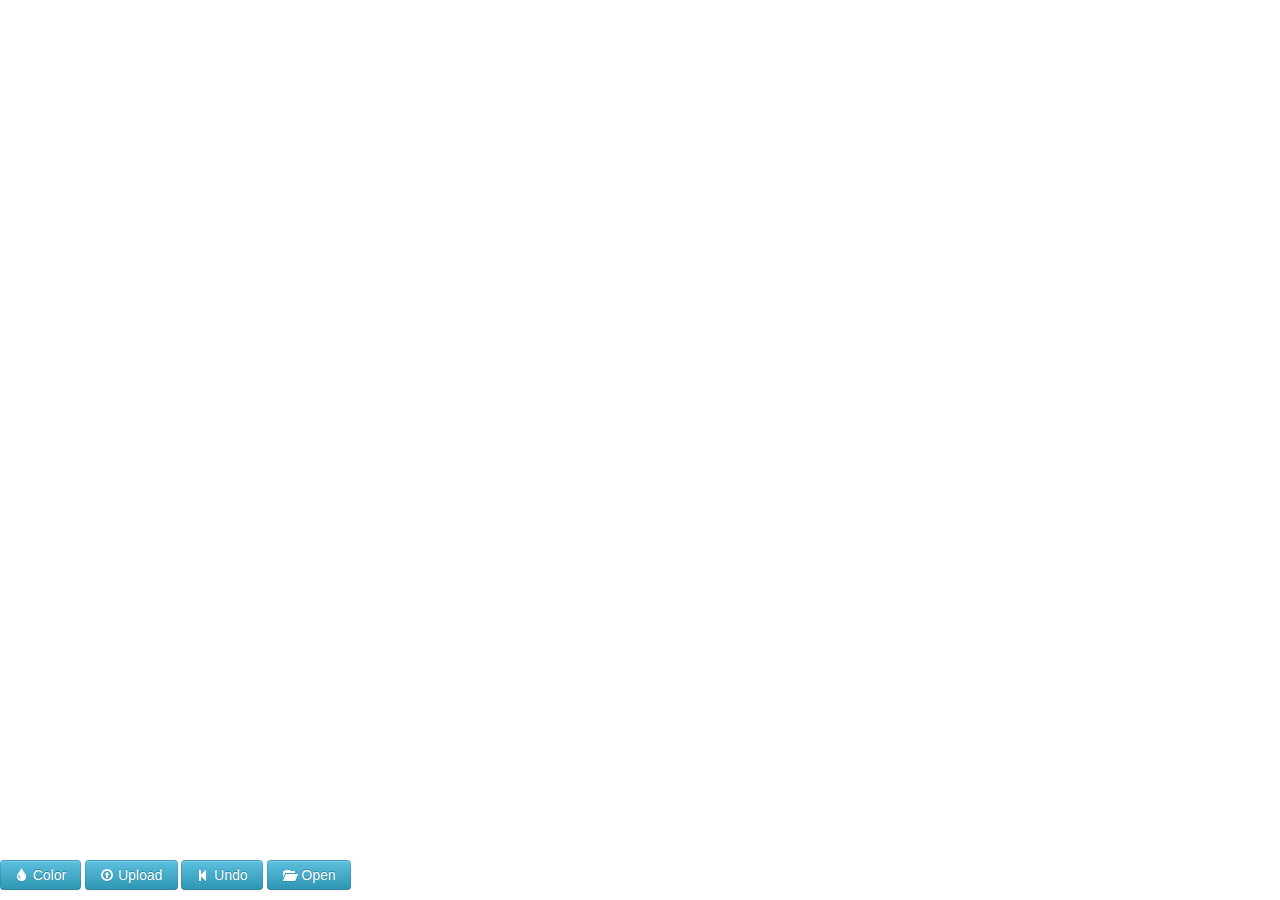
<file: files/index.html>
<html>
  <head>
    <meta name="viewport"
    content="width=device-width,height=device-height,user-scalable=0,minimum-scale=1.0,maximum-scale=1.0">
    <script src="./script.js"></script>
    <link rel="stylesheet" type="text/css" href="bootstrap/css/bootstrap.min.css" />
    <link rel="stylesheet" type="text/css" href="style.css" />
  </head>
  <body>
    <h3 id='title'></h3>
    <canvas id="canvas"></canvas>
    <div id="chooser">
      <div id="color">
        <p>Alpha</p>
        <div id="alpha_picker">
          <div id="alpha1"></div>
          <div id="alpha3"></div>
          <div id="alpha8"></div>
        </div>
        <p>Color</p>
        <div id="color_picker">
          <div id="red"></div>
          <div id="green"></div>
          <div id="yellow"></div>
          <div id="purple"></div>
          <div id="orange"></div>
          <div id="blue"></div>
          <div id="black"></div>
          <div id="white"></div>
        </div>
        <p>Size</p>
        <div id="size_picker">
          <div id="size1"></div>
          <div id="size4"></div>
          <div id="size7"></div>
        </div>
      </div>
      <a class='btn' id='close_chooser'><i class='icon-ok-circle'></i> Close</a>
    </div>
    <div id="options">
      <a class='btn btn-info' id="brush"><i class="icon-tint icon-white"></i> Color</a>
      <a class='btn btn-info' id="upload"><i class="icon-upload icon-white"></i> Upload</a>
      <a class='btn btn-info' id="undo"><i class="icon-step-backward icon-white"></i>
        Undo</a>
      <a class='btn btn-info' id="open"><i class="icon-folder-open icon-white"></i> Open</a>

    </div>
  </body>
</html>
</file>
<file: files/style.css>
#brush_color {
  vertical-align: middle;
}

#title {
  padding-left: 10px;
}

#color > div > div {
  border-radius:15px;
  width:30px;
  height:30px;
  float: left;
  margin: 15px;
  vertical-align: middle;
}

#close_chooser {
  position: absolute;
  bottom: 10px;
  right: 10px;
}

#chooser {
  background: white;
  position: absolute;
  border: 1px solid gray;
  width:90%;
  left:5%;
  margin:auto;
  top:50px;
  padding:5px;
  visibility: hidden;
}

#options {
  position: fixed;
  bottom: 10px;
}

#color > * {
  clear: both;
}

.selected {
  box-shadow: 0px 0px 4px 4px #ccc;
}

.unselected {
  box-shadow: 0px 0px 1px 1px #ccc;
}
</file>
